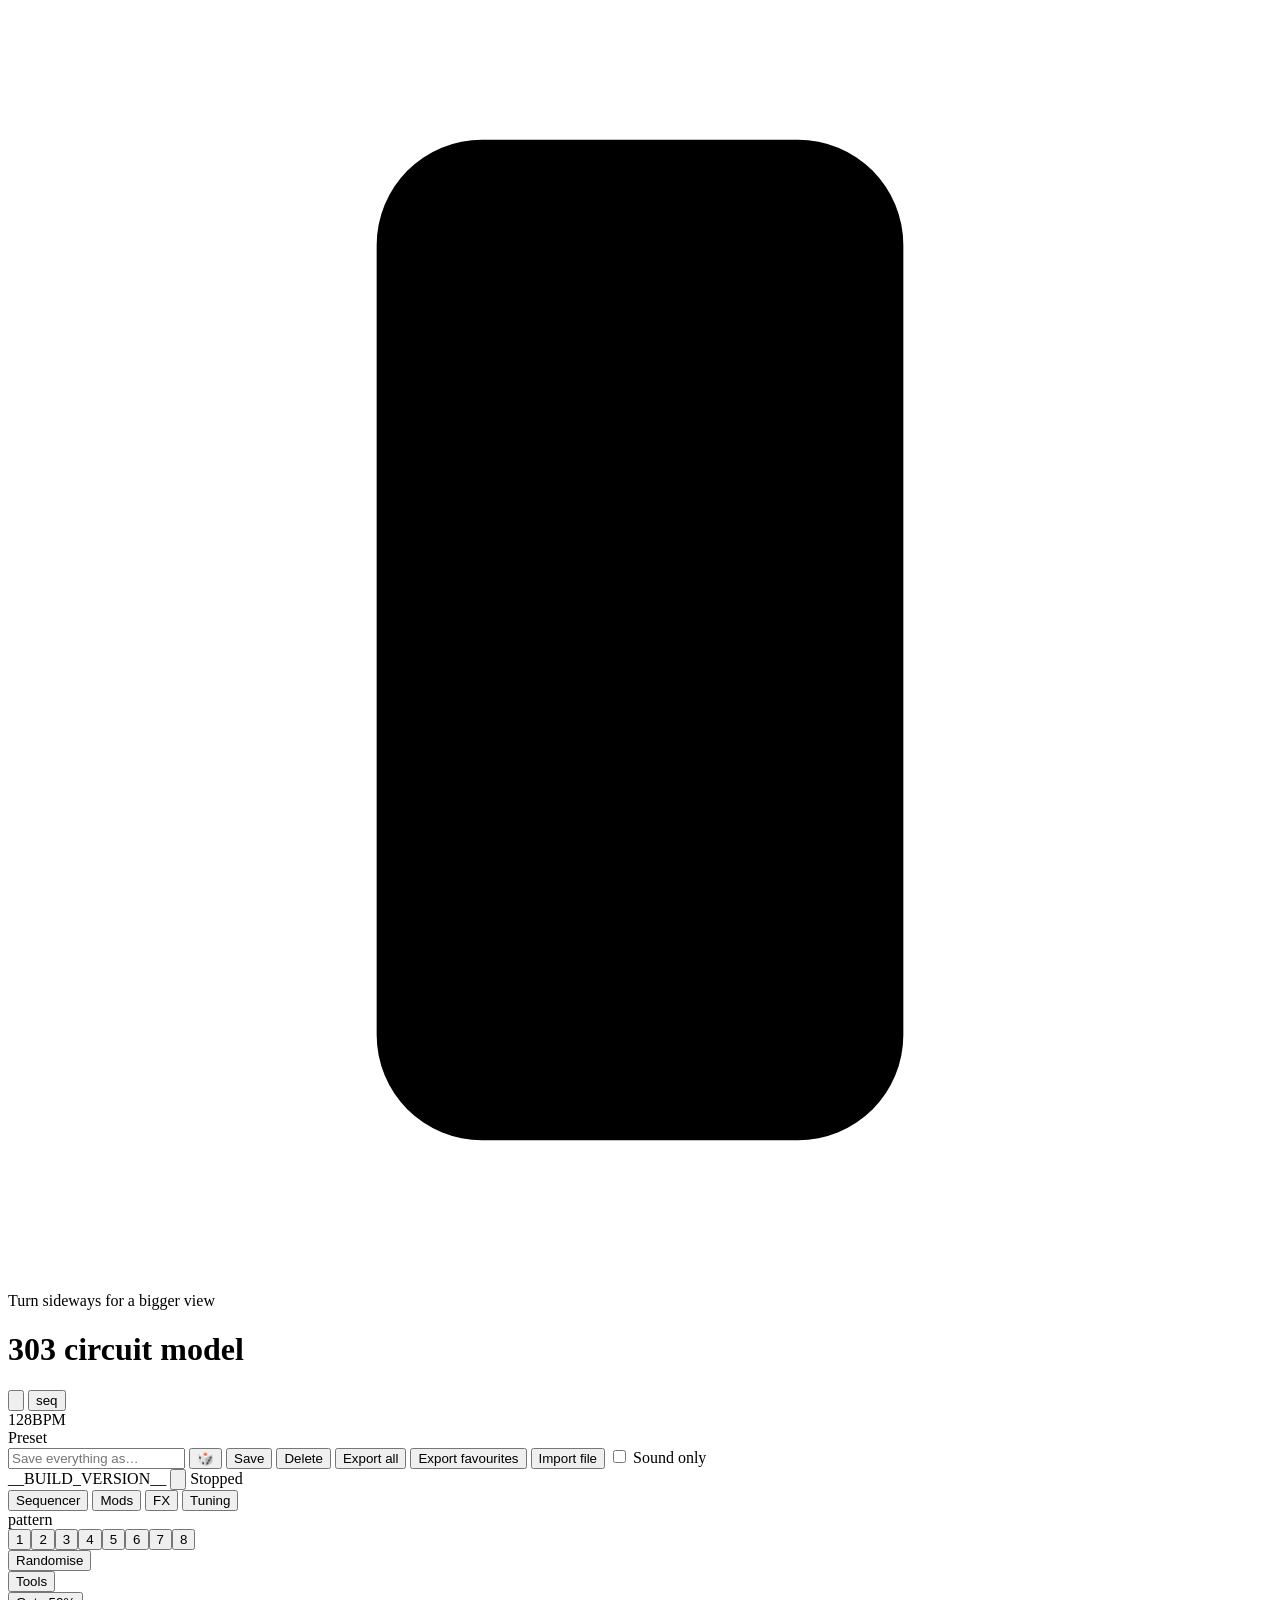
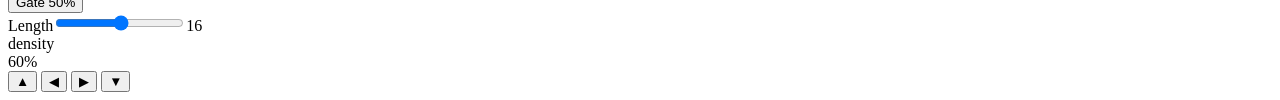
<file: src/index.html>
<!doctype html>
<html lang="en">
<meta charset="utf-8">
<meta name="viewport" content="width=device-width, initial-scale=1, maximum-scale=1, user-scalable=no, viewport-fit=cover">
<title>303 Circuit Model</title>
<link rel="manifest" href="manifest.webmanifest">
<meta name="theme-color" content="#181412">
<link rel="icon" href="icons/icon.svg" type="image/svg+xml">
<link rel="icon" href="icons/icon-192.png" sizes="192x192">
<link rel="apple-touch-icon" href="icons/apple-touch-icon.png">
<meta name="apple-mobile-web-app-capable" content="yes">
<meta name="mobile-web-app-capable" content="yes">
<meta name="apple-mobile-web-app-status-bar-style" content="black">
<meta name="apple-mobile-web-app-title" content="303">
<style>@font-face { font-family: 'VT323'; font-style: normal; font-weight: 400; font-display: block; src: url(fonts/VT323-Regular.ttf) format('truetype'); }</style>
<script>
// Inside the VST3 plug-in (plugin/) this page is the plug-in's screen: the plug-in hands it its saved storage and takes
// the engine messages, and the DAW's transport and tempo replace the Play button and Tempo dial. In a browser this is null.
const tbPlugin = (() => {
  const J = window.__JUCE__, d = J && J.initialisationData && J.initialisationData.tb303 && J.initialisationData.tb303[0];
  if (!d || !J.backend) return null;
  document.documentElement.dataset.plugin = '';
  const emit = (m) => J.backend.emitEvent('tb303', m), data = new Map(Object.entries(d.store || {}));
  const storage = { // a Storage the plug-in keeps (its own state for this instance, and a library shared by every instance)
    getItem: (k) => data.has(k) ? data.get(k) : null,
    setItem: (k, v) => { v = String(v); data.set(k, v); emit({ type: 'store', key: k, value: v }); },
    removeItem: (k) => { data.delete(k); emit({ type: 'store', key: k, value: null }); },
    key: (i) => [...data.keys()][i] ?? null,
    get length() { return data.size; },
  };
  return { info: d, storage, send: emit, on: (fn) => J.backend.addEventListener('tb303', fn) };
})();
const tbStore = tbPlugin ? tbPlugin.storage : (() => { try { return localStorage; } catch { return null; } })();
</script>
<script>try { const r = document.documentElement, t = JSON.parse(tbStore.getItem('tb303.lcdTheme')), v = JSON.parse(tbStore.getItem('tb303.lcdVars')); if (typeof t === 'string') r.dataset.lcd = t; if (JSON.parse(tbStore.getItem('tb303.lcdMode')) !== 'mono') r.dataset.lcdmode = 'colour'; if (v) for (const k in v) r.style.setProperty(k, v[k]); } catch {}</script>
<style>
/*@css*/
</style>
<div class="rotate" role="note"><svg viewBox="0 0 24 24" aria-hidden="true"><rect x="7" y="2.5" width="10" height="19" rx="2"/><path d="M11 18.5h2"/></svg><p>Turn sideways for a bigger view</p></div>
<div class="main">
  <header class="top">
    <h1 class="status">303 circuit model</h1>
    <button class="icon play" id="play" type="button" aria-label="Play"><svg viewBox="0 0 24 24" aria-hidden="true"><path class="tri" d="M7 4.5 L19.5 12 L7 19.5 Z"/><rect class="sq" x="6" y="6" width="12" height="12"/></svg></button>
    <button class="seqbtn" id="seq-on" type="button" aria-pressed="true" aria-label="Sequencer on">seq</button>
    <div class="bpm">
      <div class="knob" id="bpm" tabindex="0" role="slider" aria-label="Tempo" aria-valuemin="60" aria-valuemax="200"></div>
      <div class="bpm-read"><output id="bpm-val">128</output><span class="label">BPM</span></div>
    </div>
    <div class="hp presets" id="prj-bar">
      <span class="label">Preset</span>
      <select id="prj-preset" aria-label="Presets" hidden></select><div class="pm" data-for="prj-preset"></div>
      <div class="pm-foot">
        <input id="prj-name" type="text" placeholder="Save everything as…" maxlength="40" aria-label="Preset name">
        <button type="button" id="prj-roll" title="Another name" aria-label="Suggest another name">🎲</button>
        <button type="button" id="prj-save">Save</button>
        <button type="button" id="prj-del">Delete</button>
        <button type="button" id="prj-export" title="Saves every preset under My presets to one file. Import file loads them all back in.">Export all</button>
        <button type="button" id="prj-exfav" title="Saves every starred preset, factory and your own, to one file in the same format as Export all.">Export favourites</button>
        <button type="button" id="prj-import">Import file</button>
        <label class="pm-opt" title="Loading a preset changes only the sound and effects, and keeps your patterns and tempo"><input type="checkbox" id="prj-sndonly"> Sound only</label>
        <input type="file" id="prj-file" accept=".json,application/json" hidden>
        <span class="hint" id="prj-msg" role="status"></span>
      </div>
    </div>
    <span class="sq-msg" id="sq-msg" role="status"></span>
    <span class="ver" id="ver" title="Build __BUILD_SHA__, __BUILD_DATE__">__BUILD_VERSION__</span>
    <button type="button" class="icon gear" id="open-options" aria-haspopup="dialog" aria-label="Options"><svg viewBox="0 0 24 24" aria-hidden="true"><path d="M10.3 2h3.4l.5 2.6 1.9.8 2.2-1.5 2.4 2.4-1.5 2.2.8 1.9 2.6.5v3.4l-2.6.5-.8 1.9 1.5 2.2-2.4 2.4-2.2-1.5-1.9.8-.5 2.6h-3.4l-.5-2.6-1.9-.8-2.2 1.5-2.4-2.4 1.5-2.2-.8-1.9L2 13.7v-3.4l2.6-.5.8-1.9-1.5-2.2 2.4-2.4 2.2 1.5 1.9-.8z M12 8.4a3.6 3.6 0 1 0 0 7.2a3.6 3.6 0 1 0 0-7.2z" fill-rule="evenodd"/></svg></button>
    <span class="status" id="status" role="status">Stopped</span>
  </header>

  <div class="panel dev" id="panel" data-title="303 Voice"></div>

  <div class="tabs mtabs" id="mtabs" role="tablist" aria-label="Sections">
    <button type="button" role="tab" data-pane="seq">Sequencer</button>
    <button type="button" role="tab" data-pane="mods">Mods</button>
    <button type="button" role="tab" data-pane="fx">FX</button>
    <button type="button" role="tab" data-pane="tune">Tuning</button>
  </div>

  <section class="sq pane" id="pane-seq" data-title="Sequencer" role="tabpanel" aria-label="Sequencer">
    <div class="sq-body">
      <!-- controls above the roll (the pattern and what you do to it) and below it (a long Length slider; Gate is a menu beside Tools); Generate lives in the Randomise menu (key G) -->
      <div class="sq-row sq-bank">
        <span class="rlab">pattern</span>
        <div class="seg slots" id="bk-n" role="group" aria-label="Pattern slot"><button type="button" data-n="0" aria-pressed="false">1</button><button type="button" data-n="1" aria-pressed="false">2</button><button type="button" data-n="2" aria-pressed="false">3</button><button type="button" data-n="3" aria-pressed="false">4</button><button type="button" data-n="4" aria-pressed="false">5</button><button type="button" data-n="5" aria-pressed="false">6</button><button type="button" data-n="6" aria-pressed="false">7</button><button type="button" data-n="7" aria-pressed="false">8</button></div>
        <div class="chain-read" id="chain-read" hidden><span class="label">Chain</span><span class="ch-list"></span><button type="button" id="chain-clear" aria-label="Clear chain">×</button></div>
        <div class="fn rmenu"><button type="button" id="rm-btn" aria-haspopup="menu" aria-expanded="false" title="Randomise, alter, shuffle and generate the pattern">Randomise</button><div class="fn-menu" id="rm-menu" role="menu" hidden>
          <span class="mh">randomise</span>
          <button type="button" role="menuitem" data-rm="r-acc" title="New random accents on the notes, mostly on the beat; the notes, slides and octaves stay">Accents</button>
          <button type="button" role="menuitem" data-rm="r-sld" title="New random slides into the next played note, most across octave jumps; the notes, accents and octaves stay">Slides</button>
          <button type="button" role="menuitem" data-rm="r-oct" title="A new register for the riff with the odd octave jump; the notes themselves, accents and slides stay">Octaves</button>
          <span class="mh">alter</span>
          <button type="button" role="menuitem" data-rm="a-acc" title="Vary the accents: about a quarter of the notes gain or lose an accent; again for more">Accents</button>
          <button type="button" role="menuitem" data-rm="a-sld" title="Vary the slides: about a quarter of the notes gain or lose a slide; again for more">Slides</button>
          <button type="button" role="menuitem" data-rm="a-oct" title="Vary the octaves: about a quarter of the notes jump an octave up or down; again for more">Octaves</button>
          <button type="button" role="menuitem" data-rm="alter" title="Vary the whole pattern: about a quarter of the steps change note (staying in the pattern's key), octave, accent, slide or rest">Whole pattern</button>
          <span class="mh">pattern</span>
          <button type="button" role="menuitem" data-rm="p-shuf" title="Deal the beats (groups of 4 steps) out in a new order, so each beat keeps its groove; short or odd-length patterns shuffle single steps">Shuffle steps</button>
          <button type="button" role="menuitem" id="rand" title="New pattern from a random factory one, looped, reversed, doubled or shuffled; the length stays">Generate</button>
          <button type="button" role="menuitem" id="p-refill" title="Give every slot you have not edited a new generated pattern">Refill slots</button>
        </div></div>
        <div class="fn rmenu"><button type="button" id="tm-btn" aria-haspopup="menu" aria-expanded="false" title="Copy, paste, double, clear, undo and move the notes">Tools</button><div class="fn-menu" id="tm-menu" role="menu" hidden>
          <span class="mh">pattern</span>
          <button type="button" role="menuitem" id="p-copy" title="Copy this pattern">Copy</button>
          <button type="button" role="menuitem" id="p-paste" title="Paste over this pattern" disabled>Paste</button>
          <button type="button" role="menuitem" id="p-dup" title="Repeat the pattern until it fills 16 steps, or 32 if it is already 16 or more">Double</button>
          <button type="button" role="menuitem" id="p-clear" title="Clear every step of this pattern">Clear</button>
          <button type="button" role="menuitem" id="p-undo" title="Undo the last change to a pattern" disabled>Undo</button>
          <span class="mh">move notes</span>
          <button type="button" role="menuitem" data-rm="nu-up" title="Every note up a semitone">Up a semitone</button>
          <button type="button" role="menuitem" data-rm="nu-dn" title="Every note down a semitone">Down a semitone</button>
          <button type="button" role="menuitem" data-rm="nu-oup" title="Every note up an octave">Up an octave</button>
          <button type="button" role="menuitem" data-rm="nu-odn" title="Every note down an octave">Down an octave</button>
          <button type="button" role="menuitem" data-rm="rot-l" title="Shift the pattern a step left (the first step goes to the end)">Shift a step left</button>
          <button type="button" role="menuitem" data-rm="rot-r" title="Shift the pattern a step right (the last step comes to the front)">Shift a step right</button>
          <span class="mh">chain</span>
          <button type="button" role="menuitem" data-rm="join" title="Join every chained pattern into one and copy it, ready to paste into a slot">Join chain and copy</button>
        </div></div>
        <!-- Gate (Johnny: "call it gate", was the Step len slider): how long each note sounds, picked from a menu like Randomise and Tools; items drawn by renderSide -->
        <div class="fn rmenu gmenu"><button type="button" id="gm-btn" aria-haspopup="menu" aria-expanded="false" title="Gate: how long each note sounds, as a share of the step">Gate <span id="o-gate">50%</span></button><div class="fn-menu" id="gm-menu" role="menu" hidden></div></div>
      </div>
      <div class="seqwrap"><div class="seq" id="seq" role="grid" aria-label="Pattern"></div></div>
      <div class="sq-foot"><div class="sq-foot-rows">
      <div class="sq-row sq-side">
        <label class="sld len"><span>Length</span><input type="range" data-a="len" min="1" max="64" step="1" aria-label="Pattern length"><output id="o-len">16</output></label>
      </div></div>
        <!-- Density (Johnny: "needs a density knob"): how many steps Generate and Refill fill with notes -->
        <div class="sq-dens"><span class="dname">density</span><div class="knob" id="sq-dens" tabindex="0" role="slider" aria-label="Density" aria-valuemin="10" aria-valuemax="100" title="Density: how many steps Generate and Refill fill with notes (Alter leans towards it too); double-click for 60%"></div><output id="o-dens">60%</output></div>
        <!-- a cross of four (Johnny): up and down move every note a semitone (Shift for an octave), left and right shift the pattern a step -->
        <div class="nudge dpad" role="group" aria-label="Move the notes">
          <button type="button" class="dp-up" data-nudge="1" title="Every note up a semitone, Shift-click for an octave" aria-label="Notes up">▲</button>
          <button type="button" class="dp-lt" data-rot="-1" title="Shift the pattern a step left (the first step goes to the end)" aria-label="Shift the pattern left">◀</button>
          <button type="button" class="dp-rt" data-rot="1" title="Shift the pattern a step right (the last step comes to the front)" aria-label="Shift the pattern right">▶</button>
          <button type="button" class="dp-dn" data-nudge="-1" title="Every note down a semitone, Shift-click for an octave" aria-label="Notes down">▼</button>
        </div>
      </div>
    </div>
  </section>

  <div class="pane" data-title="Mods" id="pane-mods" role="tabpanel" aria-label="Mods" hidden><div class="mods" id="mods" aria-label="Common mods"></div></div>

  <div class="pane tupane" data-title="Tuning" id="pane-tune" role="tabpanel" aria-label="Tuning" hidden>
    <div class="sq-row tu-top">
      <span class="rlab">tuning</span>
      <div class="acts" id="tu-sys">
        <button type="button" data-t="just" aria-pressed="false" title="Pure intervals from the root (5-limit just intonation): thirds and fifths beat-free, far keys sour">Just</button>
        <button type="button" data-t="pyth" aria-pressed="false" title="Pure fifths from the root: bright, wide major thirds">Pythagorean</button>
        <button type="button" data-t="mean" aria-pressed="false" title="Quarter-comma meantone from the root: pure major thirds, one howling wolf fifth">Meantone</button>
        <button type="button" data-t="drift" title="Every note a few cents out at random, like an old unit whose DAC has drifted">Drift</button>
      </div>
      <div class="acts tu-end"><button type="button" id="tu-reset" title="Every note back to 0 cents: equal temperament, the stock 303">Reset</button><button type="button" id="tu-undo" disabled>Undo</button></div>
    </div>
    <div class="tu-faders" id="tu-faders" role="group" aria-label="Fine tune of each note, in cents, the same in every octave"></div>
    <div class="sq-row tu-foot">
      <span class="rlab">root</span>
      <div class="seg slots" id="tu-root" role="group" aria-label="Root of the temperament"><button type="button" data-r="0" aria-pressed="false">c</button><button type="button" data-r="1" aria-pressed="false">c♯</button><button type="button" data-r="2" aria-pressed="false">d</button><button type="button" data-r="3" aria-pressed="false">d♯</button><button type="button" data-r="4" aria-pressed="false">e</button><button type="button" data-r="5" aria-pressed="false">f</button><button type="button" data-r="6" aria-pressed="false">f♯</button><button type="button" data-r="7" aria-pressed="false">g</button><button type="button" data-r="8" aria-pressed="false">g♯</button><button type="button" data-r="9" aria-pressed="false">a</button><button type="button" data-r="10" aria-pressed="false">a♯</button><button type="button" data-r="11" aria-pressed="false">b</button></div>
    </div>
  </div>

  <div class="pane fxpane" data-title="Effects" id="pane-fx" role="tabpanel" aria-label="Effects" hidden>
    <section class="fxb" id="fx-fold" aria-label="West coast wavefolder" title="West coast timbre circuit: five folding cells and a direct path (Esqueda et al., DAFx-17), ahead of the drive. Timbre is the gain into the cells, Symmetry a DC offset.">
      <div class="fxh"><button type="button" class="onoff" id="fx-fold-on" aria-pressed="false">Off</button><span class="fxname">Folder</span><span class="fxsub">west coast timbre</span></div>
      <div class="fxknobs" id="fx-fold-knobs"></div>
    </section>
    <section class="fxb" id="fx-rat" aria-label="Drive">
      <div class="fxh"><button type="button" class="onoff" id="fx-rat-on" aria-pressed="false">Off</button><span class="fxname">Drive</span>
        <div class="fn rmenu tmenu" id="drv-type" data-label="Drive pedal"></div></div>
      <div class="fxknobs" id="fx-rat-knobs"></div>
    </section>
    <section class="fxb" id="fx-dly" aria-label="Digital delay">
      <div class="fxh"><button type="button" class="onoff" id="fx-dly-on" aria-pressed="false">Off</button><span class="fxname">Delay</span><span class="fxsub">tempo synced, tone on the repeats</span>
        <div class="seg cmp-mode" id="dly-mode" role="radiogroup" aria-label="Delay mode"><button type="button" role="radio" data-m="1">Ping-pong</button><button type="button" role="radio" data-m="0">Mono</button></div></div>
      <div class="fxknobs" id="fx-dly-knobs"></div>
    </section>
    <section class="fxb blk-cmp" id="fx-cmp" aria-label="Ducker" title="Ducks the delay and reverb returns when the synth plays. Amount: how deep and how easily it ducks. Release: how fast the returns come back.">
      <div class="fxh"><span class="fxname">Ducker</span><span class="fxsub">ducks the returns under the synth</span></div>
      <div class="fxknobs" id="fx-cmp-knobs"></div>
    </section>
    <div class="fx-row2">
    <section class="fxb blk-lex" id="fx-lex" aria-label="Reverb">
      <div class="fxh lex-head">
        <button type="button" class="onoff" id="fx-lex-on" aria-pressed="false">Off</button>
        <span class="fxname">Reverb</span>
        <div class="fn rmenu tmenu" id="rev-type" data-label="Reverb type"></div>
        <div class="fn rmenu tmenu" id="rev-prog" data-label="Program"></div>
      </div>
      <div class="fxknobs" id="fx-lex-knobs"></div>
    </section>
    <section class="fxb" id="fx-flg" aria-label="Flanger">
      <div class="fxh"><button type="button" class="onoff" id="fx-flg-on" aria-pressed="false">Off</button>
        <div class="seg cmp-mode" id="flg-mode" role="radiogroup" aria-label="Flanger mode"><button type="button" role="radio" data-m="0">Flanger</button><button type="button" role="radio" data-m="1">Chorus</button></div></div>
      <div class="fxknobs" id="fx-flg-knobs"></div>
    </section>
    </div>
    <section class="fxb blk-route" id="fx-route" aria-label="FX routing">
      <svg class="route-dia" id="route-dia" viewBox="0 0 560 60" role="group" aria-label="Signal path through the effects. Click a block to switch it on or off."></svg>
      <div class="route-ctl">
        <div class="seg" id="route-order" role="radiogroup" aria-label="Folder and drive order"><button type="button" role="radio" data-v="0" title="The folder first, then the drive pedal (the stock order)">fold → drive</button><button type="button" role="radio" data-v="1" title="The drive pedal first, then the folder: folds the clipped wave">drive → fold</button></div>
        <div class="seg" id="route-ret" role="radiogroup" aria-label="Delay and reverb routing"><button type="button" role="radio" data-v="0" title="Delay and reverb both fed from the synth, side by side (the stock routing)">parallel</button><button type="button" role="radio" data-v="0.5" title="The delay feeds the reverb: the echoes are reverberated">dly → rev</button><button type="button" role="radio" data-v="1" title="The reverb feeds the delay: the reverb tail is echoed">rev → dly</button></div>
      </div>
    </section>
  </div>
</div>

<dialog id="options" aria-labelledby="opt-title">
  <div class="opt-head">
    <h2 id="opt-title">Options</h2>
    <div class="tabs otabs" id="otabs" role="tablist" aria-label="Options sections"><button type="button" role="tab" data-sec="midi" aria-selected="true">MIDI</button><button type="button" role="tab" data-sec="colours" aria-selected="false">Colours</button><button type="button" role="tab" data-sec="about" aria-selected="false">About</button></div>
    <button type="button" class="icon xbtn" id="close-options" aria-label="Close options"><svg viewBox="0 0 24 24" aria-hidden="true"><path d="M5 5 L19 19 M19 5 L5 19" stroke="currentColor" stroke-width="2.4" stroke-linecap="square" fill="none"/></svg></button>
  </div>
  <div class="opt-body">
    <section class="osec" id="osec-midi" role="tabpanel" aria-label="MIDI">
      <p class="hint" id="midi-status">Front-panel dials follow MIDI CC from any input, on any channel.</p>
      <dl class="readouts" id="midi-map"></dl>
    </section>
    <section class="osec" id="osec-colours" role="tabpanel" aria-label="Colours" hidden>
      <div class="lcd-mode"><span>mode</span><div class="seg" id="lcd-mode" role="group" aria-label="Screen colour mode"><button type="button" data-mode="mono" aria-pressed="false">Mono</button><button type="button" data-mode="colour" aria-pressed="true">Grey + colour</button></div></div>
      <div class="lcd-swatches" id="lcd-swatches" role="radiogroup" aria-label="Screen colour"></div>
      <div class="lcd-look" id="lcd-look">
        <label class="sld"><span>Brightness</span><input type="range" data-look="bright" min="-50" max="50" step="1" value="0" aria-label="Screen brightness"><output>0</output></label>
        <label class="sld"><span>Saturation</span><input type="range" data-look="sat" min="0" max="200" step="1" value="100" aria-label="Screen saturation"><output>100%</output></label>
        <label class="sld"><span>Dirt</span><input type="range" data-look="dirt" min="0" max="200" step="1" value="0" aria-label="Dirt on the glass"><output>0%</output></label>
        <label class="sld"><span>Grain</span><input type="range" data-look="grain" min="0" max="250" step="1" value="100" aria-label="Pixel grain"><output>100%</output></label>
        <button type="button" id="lcd-look-reset">Reset</button>
      </div>
    </section>
    <section class="osec" id="osec-about" role="tabpanel" aria-label="About" hidden>
      <div class="opt-install"><button type="button" id="opt-install">Install app</button><span id="opt-install-msg" role="status"></span></div>
      <div class="notes">
        <p><strong>303 Circuit Model</strong> <span class="about-ver"></span>, by Johnny. Free and open source under the GNU AGPL v3, with no warranty. Source, licence, downloads and bug reports: github.com/johnnyhawk02/tb303-circuit-model.</p>
        <p><strong>Privacy.</strong> No accounts, no tracking, nothing sent anywhere. Your presets and settings stay in this browser (in the plug-in, in one file on your computer).</p>
        <p><strong>Trademarks.</strong> Not affiliated with or endorsed by Roland, Behringer or the makers of any gear it is modelled on. Product names belong to their owners and are mentioned only to describe the circuits.</p>
        <p><strong>Source.</strong> The original 1982 main board schematic, with values that sheet does not show clearly read from a modern clone's schematic. Parts on neither sheet are estimates. Running at <span id="rate">2× oversampling</span>.</p>
        <p><strong>Pitch and VCO.</strong> A 6-bit R-2R ladder from 5.333 V gives 1/12 V per step. An exponential current charges C33 from 5.5 V to 12 V, then resets, smoothed with a polyBLEP.</p>
        <p><strong>VCF.</strong> Four coupled ladder stages with a tanh law per transistor pair, 18n bottom cap and 33n above, solved implicitly. Full feedback (k = 17) self-oscillates.</p>
        <p><strong>Envelopes and VCA.</strong> C62 decays through R138 + VR6 (200 ms to 2.5 s). Accent shorts VR6 and charges the sweep cap. The OTA VCA gets resonance compensation through C76/R100, and normal notes fade in through R_SOFT.</p>
        <p><strong>Mods.</strong> The Mods page parts map mostly to the controls of the best-known 303 mod kits: Normal and Accent decay, VEG decay, Soft attack, Slide time, Sweep speed and self-oscillating resonance.</p>
        <p><strong>Digital 224.</strong> Runs on its own 20 kHz clock with 12-bit gain-ranging converters, 16-bit words and a shared 32K-word delay memory. The core is Dattorro's published Griesinger-style plate network; the original unit's microcode is not public, so the hall, chamber, room and chorus variants are estimates.</p>
        <p><strong>Plate, Spring, Convolution.</strong> The other reverbs on the same slot: Dattorro's published plate as he gives it, a dispersive spring tank after Välimäki, Parker and Abel (stretched allpasses in a delay loop), and partitioned FFT convolution of real impulse responses (below) plus generated ones.</p>
        <p><strong>Convolution IRs.</strong> Plate impulse responses by Greg Hopkins (CC BY). Room, silo, garage, Musikverein and On a Star impulse responses from Voxengo, free for any use. Trimmed to 3 s at 48 kHz; see irs/CREDITS.md.</p>
        <p><strong>Rodent drive.</strong> LM308 stage with gain-bandwidth and slew limits from its 30p cap, 1N914 diodes to ground, then the 3.3n filter.</p>
      </div>
    </section>
  </div>
</dialog>

<!-- a dial's own step sequencer (ctlseq.js): long-press or right-click a dial -->
<dialog id="cseq" aria-labelledby="cseq-title">
  <div class="cs-head">
    <h2 id="cseq-title"><span id="cseq-name">cutoff</span> seq</h2>
    <button type="button" class="onoff" id="cseq-on" aria-pressed="true">On</button>
    <output class="cs-val" id="cseq-val" aria-live="off">step 1  0%</output>
  </div>
  <div class="seg cs-pages" id="cseq-pages" role="tablist" aria-label="Step pages"></div>
  <div class="cs-steps" id="cseq-steps" tabindex="0" role="slider" aria-label="Steps: drag to paint; Left and Right pick a step, Up and Down move it" aria-valuemin="-100" aria-valuemax="100"></div>
  <div class="cs-bars" id="cseq-bars">
    <label class="sld"><span>length</span><input type="range" id="cseq-len" min="2" max="64" step="1" aria-label="Sequence length"><output id="cseq-len-out">16</output></label>
    <label class="sld"><span>slew</span><input type="range" id="cseq-slew" min="0" max="100" step="5" aria-label="Slew: glide to each step"><output id="cseq-slew-out">off</output></label>
    <label class="sld"><span>speed</span><input type="range" id="cseq-speed" min="0" max="7" step="1" aria-label="Speed: how long each step lasts"><output id="cseq-speed-out">1/16</output></label>
    <label class="sld"><span>depth</span><input type="range" id="cseq-depth" min="0" max="100" step="5" aria-label="Depth: how far the steps move the dial"><output id="cseq-depth-out">±50%</output></label>
  </div>
  <div class="cs-foot">
    <button type="button" id="cseq-rand">Randomise</button>
    <button type="button" id="cseq-kind" aria-label="Kind of randomise (click for the next)">random</button>
    <button type="button" id="cseq-done">Done</button>
  </div>
</dialog>

<!-- the voice model: used here for readouts and the fallback engine, and loaded again into the AudioWorklet -->
<script id="model">
/*@model*/
</script>
<script id="worklet-src" type="text/plain">
/*@worklet*/
</script>
<script>
(() => {
/*@app*/
})();
</script>
</file>
